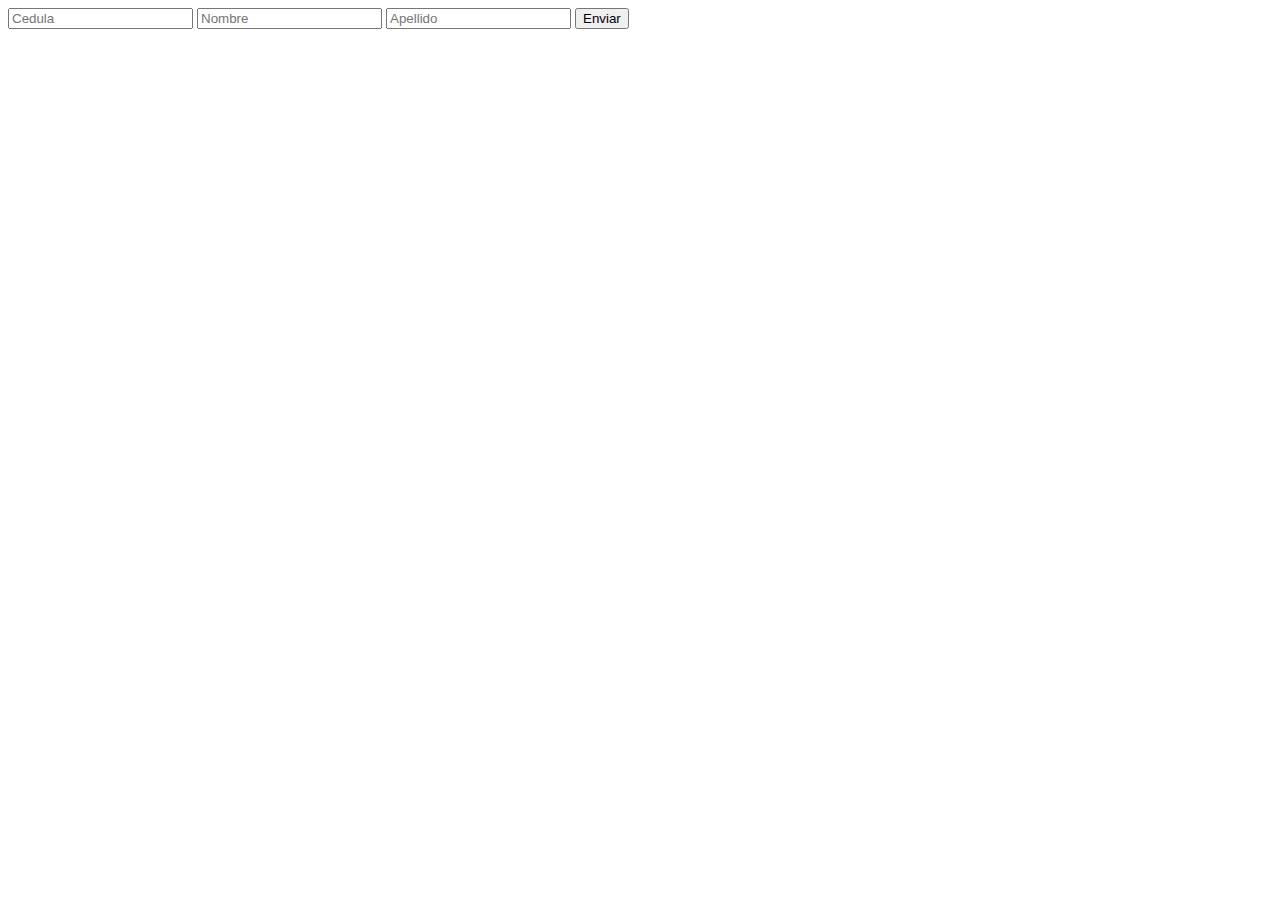
<file: simulacion de sistema de ventas/AJAX/index.html>
<!DOCTYPE html>
<html lang="en">
<head>
    <meta charset="UTF-8">
    <meta http-equiv="X-UA-Compatible" content="IE=edge">
    <meta name="viewport" content="width=device-width, initial-scale=1.0">
    <title>Servidor PHP</title>
</head>
<body>
    <div>
        <input type="text" id="cedula" placeholder="Cedula">
        <input type="text" id="nombre" placeholder="Nombre">
        <input type="text" id="apellido" placeholder="Apellido">
        <button type="submit" id="enviar">Enviar</button>
    </div>

    <div id="salida"></div>
    <script src="https://ajax.googleapis.com/ajax/libs/jquery/3.6.1/jquery.min.js"></script>
    <script type="text/javascript" src="funcion.js"></script>

</body>
</html>
</file>
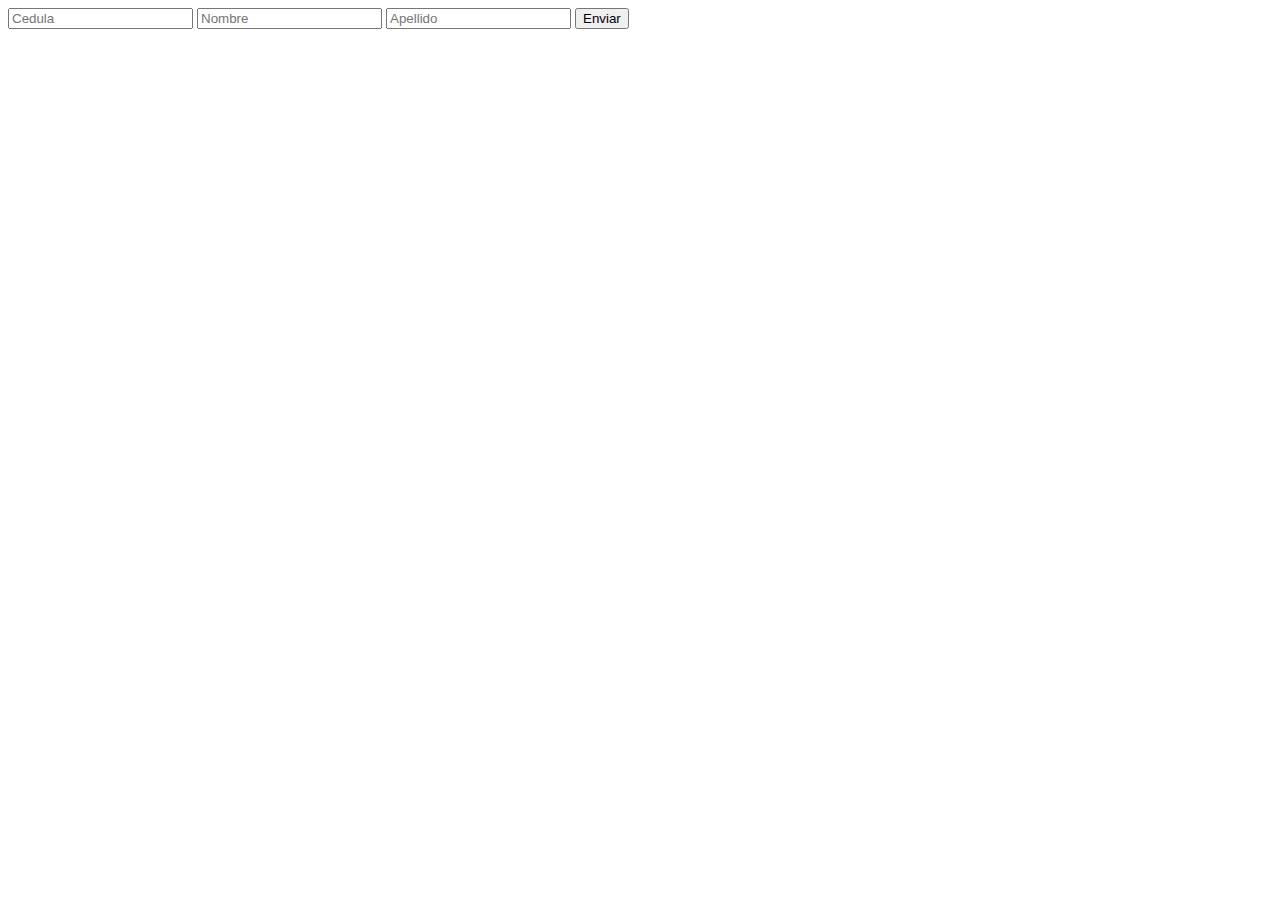
<file: simulacion de sistema de ventas/ConexionBaseDeDatos/index.html>
<!DOCTYPE html>
<html lang="en">
<head>
    <meta charset="UTF-8">
    <meta http-equiv="X-UA-Compatible" content="IE=edge">
    <meta name="viewport" content="width=device-width, initial-scale=1.0">
    <title>Servidor PHP</title>
</head>
<body>
   <form action="conexion.php" method="post">

    <input type="text" name="cedula" placeholder="Cedula">
    <input type="text" name="nombre" placeholder="Nombre">
    <input type="text" name="apellido" placeholder="Apellido">
    <button type="submit" name="enviar">Enviar</button>
   </form> 


</body>
</html>
</file>
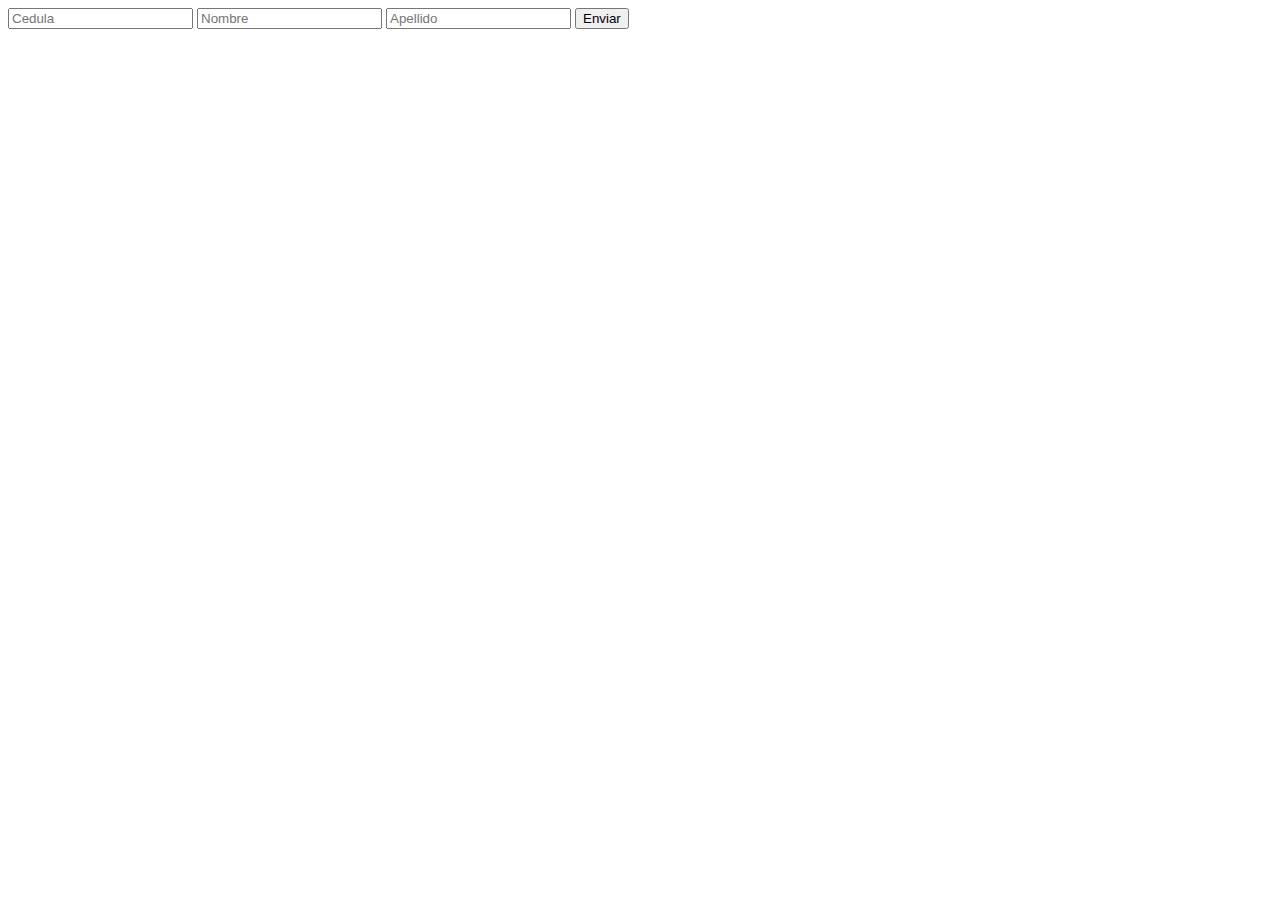
<file: simulacion de sistema de ventas/PHP/index.html>
<!DOCTYPE html>
<html lang="en">
<head>
    <meta charset="UTF-8">
    <meta http-equiv="X-UA-Compatible" content="IE=edge">
    <meta name="viewport" content="width=device-width, initial-scale=1.0">
    <title>Servidor PHP</title>
</head>
<body>
   <form action="datos.php" method="post">

    <input type="text" name="cedula" placeholder="Cedula">
    <input type="text" name="nombre" placeholder="Nombre">
    <input type="text" name="apellido" placeholder="Apellido">
    <button type="submit" name="enviar">Enviar</button>
   </form> 


</body>
</html>
</file>
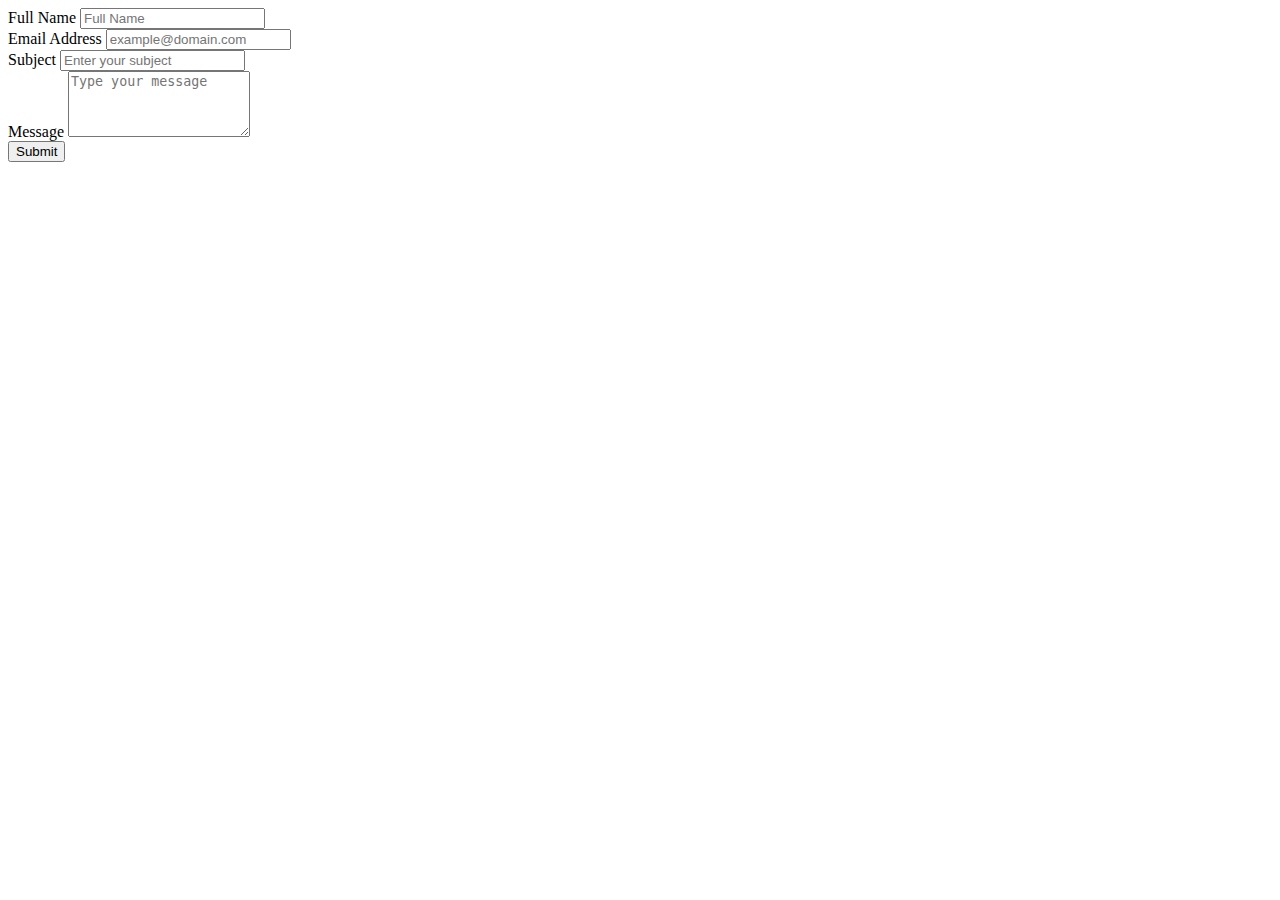
<file: simulacion de sistema de ventas/Testeo/index.html>
<!DOCTYPE html>
<html lang="en">
<head>
    <meta charset="UTF-8">
    <meta http-equiv="X-UA-Compatible" content="IE=edge">
    <meta name="viewport" content="width=device-width, initial-scale=1.0">
    <title>Registrar</title>
</head>
<body>
    <!-- component -->
<div class="flex items-center justify-center p-12">
    <!-- Author: FormBold Team -->
    <!-- Learn More: https://formbold.com -->
    <div class="mx-auto w-full max-w-[550px]">
      <form action="https://formbold.com/s/FORM_ID" method="POST">
        <div class="mb-5">
          <label
            for="name"
            class="mb-3 block text-base font-medium text-[#07074D]"
          >
            Full Name
          </label>
          <input
            type="text"
            name="name"
            id="name"
            placeholder="Full Name"
            class="w-full rounded-md border border-[#e0e0e0] bg-white py-3 px-6 text-base font-medium text-[#6B7280] outline-none focus:border-[#6A64F1] focus:shadow-md"
          />
        </div>
        <div class="mb-5">
          <label
            for="email"
            class="mb-3 block text-base font-medium text-[#07074D]"
          >
            Email Address
          </label>
          <input
            type="email"
            name="email"
            id="email"
            placeholder="example@domain.com"
            class="w-full rounded-md border border-[#e0e0e0] bg-white py-3 px-6 text-base font-medium text-[#6B7280] outline-none focus:border-[#6A64F1] focus:shadow-md"
          />
        </div>
        <div class="mb-5">
          <label
            for="subject"
            class="mb-3 block text-base font-medium text-[#07074D]"
          >
            Subject
          </label>
          <input
            type="text"
            name="subject"
            id="subject"
            placeholder="Enter your subject"
            class="w-full rounded-md border border-[#e0e0e0] bg-white py-3 px-6 text-base font-medium text-[#6B7280] outline-none focus:border-[#6A64F1] focus:shadow-md"
          />
        </div>
        <div class="mb-5">
          <label
            for="message"
            class="mb-3 block text-base font-medium text-[#07074D]"
          >
            Message
          </label>
          <textarea
            rows="4"
            name="message"
            id="message"
            placeholder="Type your message"
            class="w-full resize-none rounded-md border border-[#e0e0e0] bg-white py-3 px-6 text-base font-medium text-[#6B7280] outline-none focus:border-[#6A64F1] focus:shadow-md"
          ></textarea>
        </div>
        <div>
          <button
            class="hover:shadow-form rounded-md bg-[#6A64F1] py-3 px-8 text-base font-semibold text-white outline-none"
          >
            Submit
          </button>
        </div>
      </form>
    </div>
  </div>
</body>
</html>
</file>
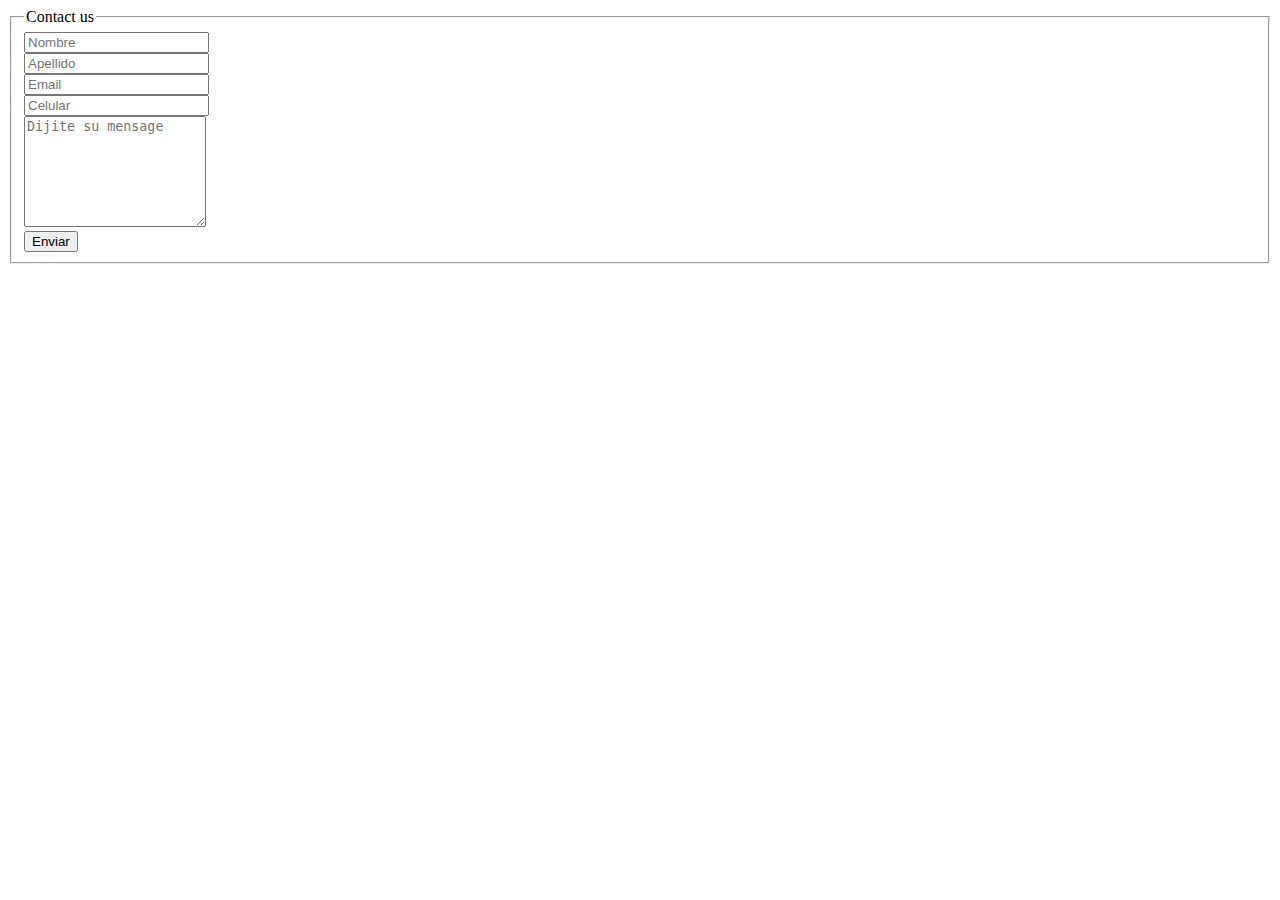
<file: simulacion de sistema de ventas/Pruebitas/si/index.html>
<!DOCTYPE html>
<html lang="en">
<head>
    <meta charset="UTF-8">
    <meta http-equiv="X-UA-Compatible" content="IE=edge">
    <meta name="viewport" content="width=device-width, initial-scale=1.0">
    <title>Document</title>
    <link href="https://cdn.jsdelivr.net/npm/bootstrap@5.2.3/dist/css/bootstrap.min.css" rel="stylesheet" integrity="sha384-rbsA2VBKQhggwzxH7pPCaAqO46MgnOM80zW1RWuH61DGLwZJEdK2Kadq2F9CUG65" crossorigin="anonymous">
</head>
<body>
    <div class="container">
        <div class="row">
            <div class="col-md-12">
                <div class="well well-sm">
                    <form action="registro.php" class="form-horizontal" method="post">
                        <fieldset>
                            <legend class="text-center header">Contact us</legend>
    
                            <div class="form-group">
                                <span class="col-md-1 col-md-offset-2 text-center"><i class="fa fa-user bigicon"></i></span>
                                <div class="col-md-8">
                                    <input id="nombre" name="nombre" type="text" placeholder="Nombre" class="form-control">
                                </div>
                            </div>
                            <div class="form-group">
                                <span class="col-md-1 col-md-offset-2 text-center"><i class="fa fa-user bigicon"></i></span>
                                <div class="col-md-8">
                                    <input id="apellido" name="apellido" type="text" placeholder="Apellido" class="form-control">
                                </div>
                            </div>
    
                            <div class="form-group">
                                <span class="col-md-1 col-md-offset-2 text-center"><i class="fa fa-envelope-o bigicon"></i></span>
                                <div class="col-md-8">
                                    <input id="email" name="email" type="text" placeholder="Email" class="form-control">
                                </div>
                            </div>
    
                            <div class="form-group">
                                <span class="col-md-1 col-md-offset-2 text-center"><i class="fa fa-phone-square bigicon"></i></span>
                                <div class="col-md-8">
                                    <input id="celular" name="celular" type="text" placeholder="Celular" class="form-control">
                                </div>
                            </div>
    
                            <div class="form-group">
                                <span class="col-md-1 col-md-offset-2 text-center"><i class="fa fa-pencil-square-o bigicon"></i></span>
                                <div class="col-md-8">
                                    <textarea class="form-control" id="mensage" name="mensage" placeholder="Dijite su mensage" rows="7"></textarea>
                                </div>
                            </div>
    
                            <div class="form-group">
                                <div class="col-md-12 text-center">
                                    <button type="submit" class="btn btn-primary btn-lg" name="enviar">Enviar</button>
                                </div>
                            </div>
                        </fieldset>
                    </form>
                </div>
            </div>
        </div>
    </div>
      <script src="https://cdn.jsdelivr.net/npm/bootstrap@5.2.3/dist/js/bootstrap.bundle.min.js" integrity="sha384-kenU1KFdBIe4zVF0s0G1M5b4hcpxyD9F7jL+jjXkk+Q2h455rYXK/7HAuoJl+0I4" crossorigin="anonymous"></script>
</body>
</html>
</file>
